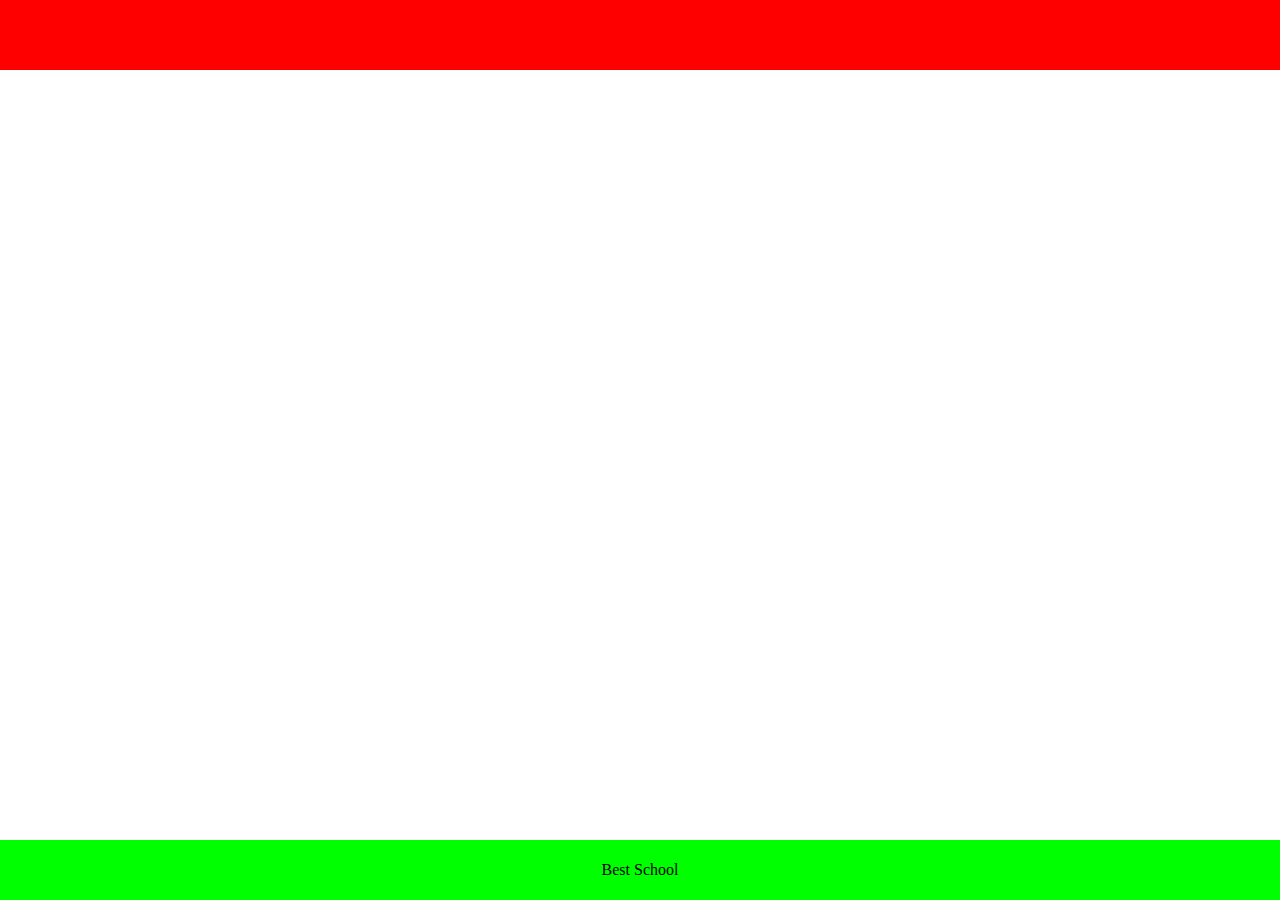
<file: web_static/0-index.html>
<!DOCTYPE html>
<html lang="en">
<head>
</head>

<body style="margin: 0px; padding: 0px;">
	<header style="background-color: #FF0000; height: 70px; width: 100%;">

	</header>
	<footer style="text-align: center; line-height: 60px; position: fixed; bottom: 0; background-color: #00FF00; height: 60px; width: 100%; margin: 0px;">
		Best School
		</footer>
</body>
</html>
</file>
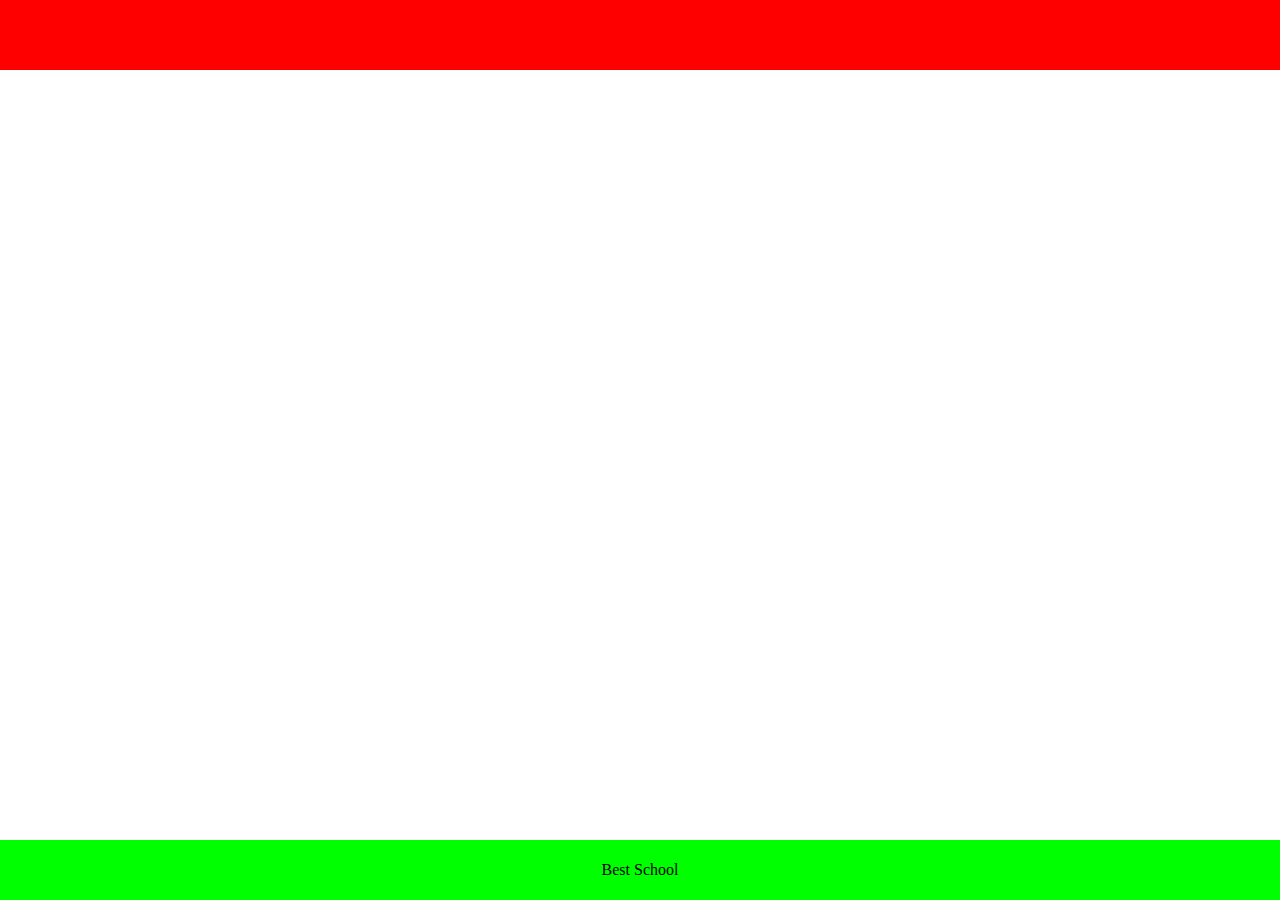
<file: web_static/1-index.html>
<!DOCTYPE html>
<html lang="en">
<head>
	<style>
		body {
			padding: 0px;
			margin: 0px;
		
		}
		header{
			background-color: #FF0000;
			height: 70px;
			width: 100%;
		}
		footer {
			text-align: center;
			line-height: 60px;
			position: fixed;
			bottom: 0;
			background-color: #00FF00;
			height: 60px;
			width: 100%;
		}
	</style>
</head>
<header>

</header>
<body>

</body>
<footer>Best School</footer>
</html>
</file>
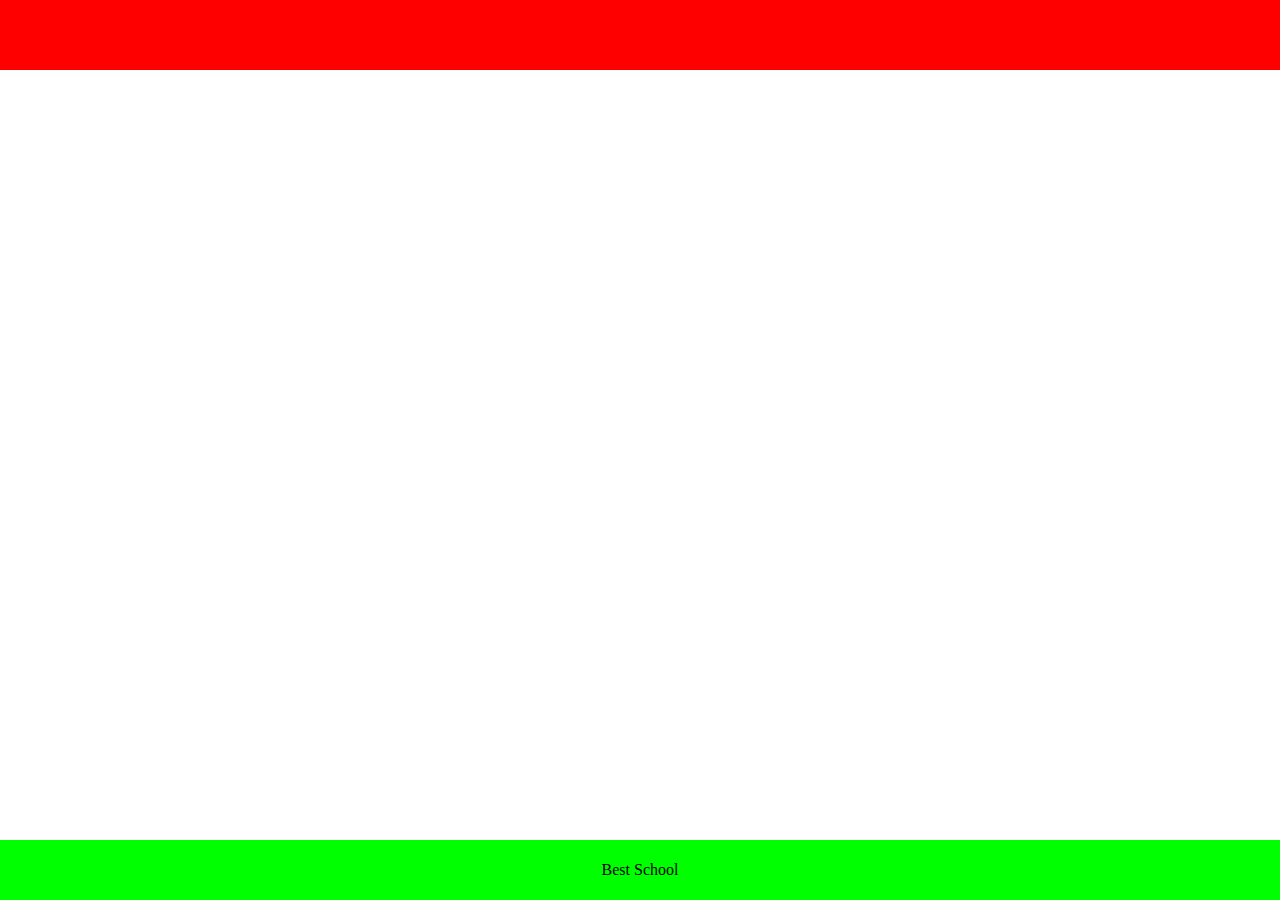
<file: web_static/2-index.html>
<!DOCTYPE html>
<html lang="en">
	<head>
		<meta charset="UTF-8">
		<link rel="stylesheet" href="styles/2-common.css">
		<link rel="stylesheet" href="styles/2-footer.css">
		<link rel="stylesheet" href="styles/2-header.css">
	</head>
	<header>
	</header>
	<body>
	</body>
	<footer>Best School</footer>

</html>
</file>
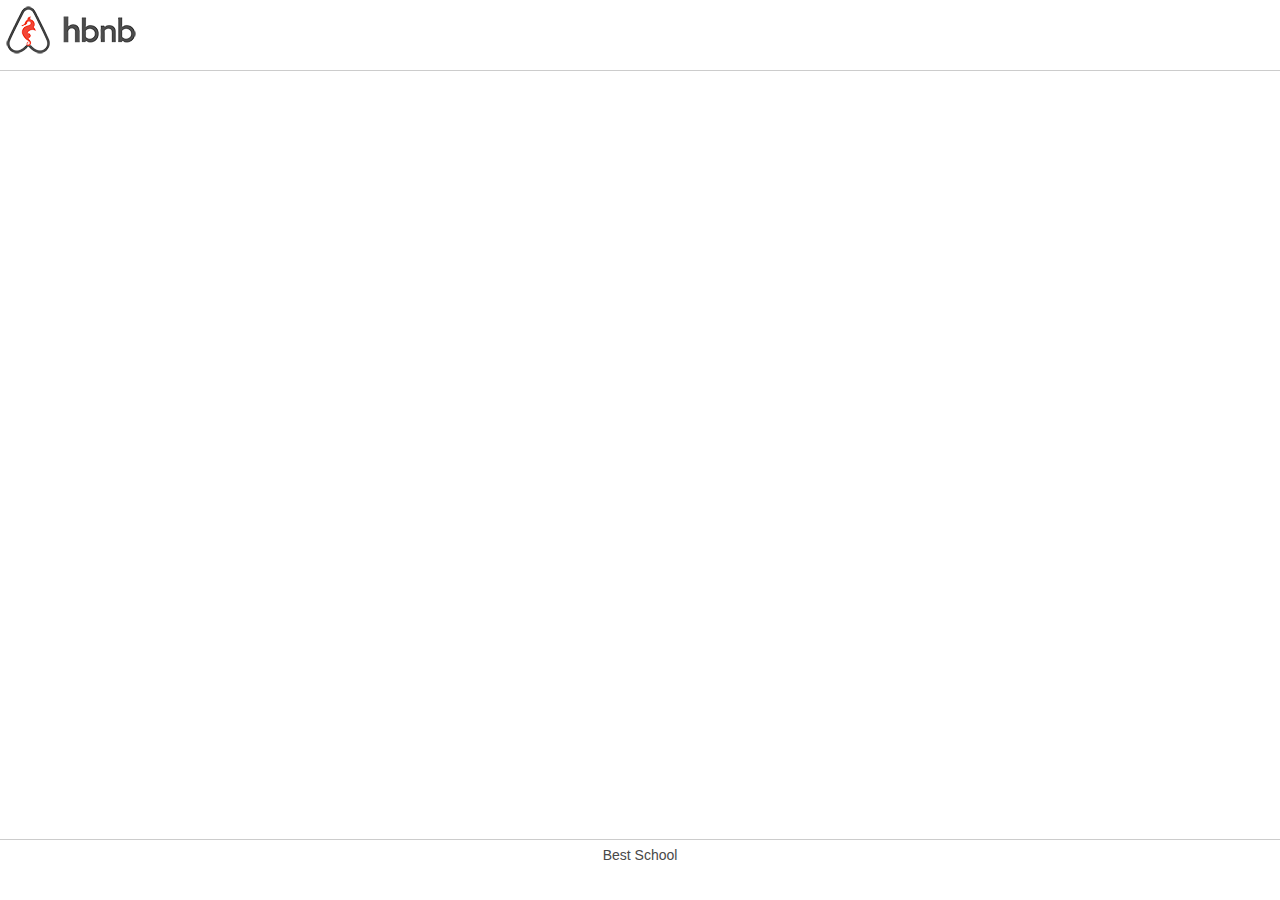
<file: web_static/3-index.html>
<!DOCTYPE html>
<html lang="en">
	<head>
		<link rel="stylesheet" href="styles/3-common.css">
		<link rel="stylesheet" href="styles/3-header.css">
		<link rel="stylesheet" href="styles/3-footer.css">
		<link rel="icon" type="image/png" href="images/icon.png">
	</head>
	<header>
		<img id="logo" src="images/logo.png">
	</header>
	<body>

	</body>
	<footer>Best School</footer>
</html>
</file>
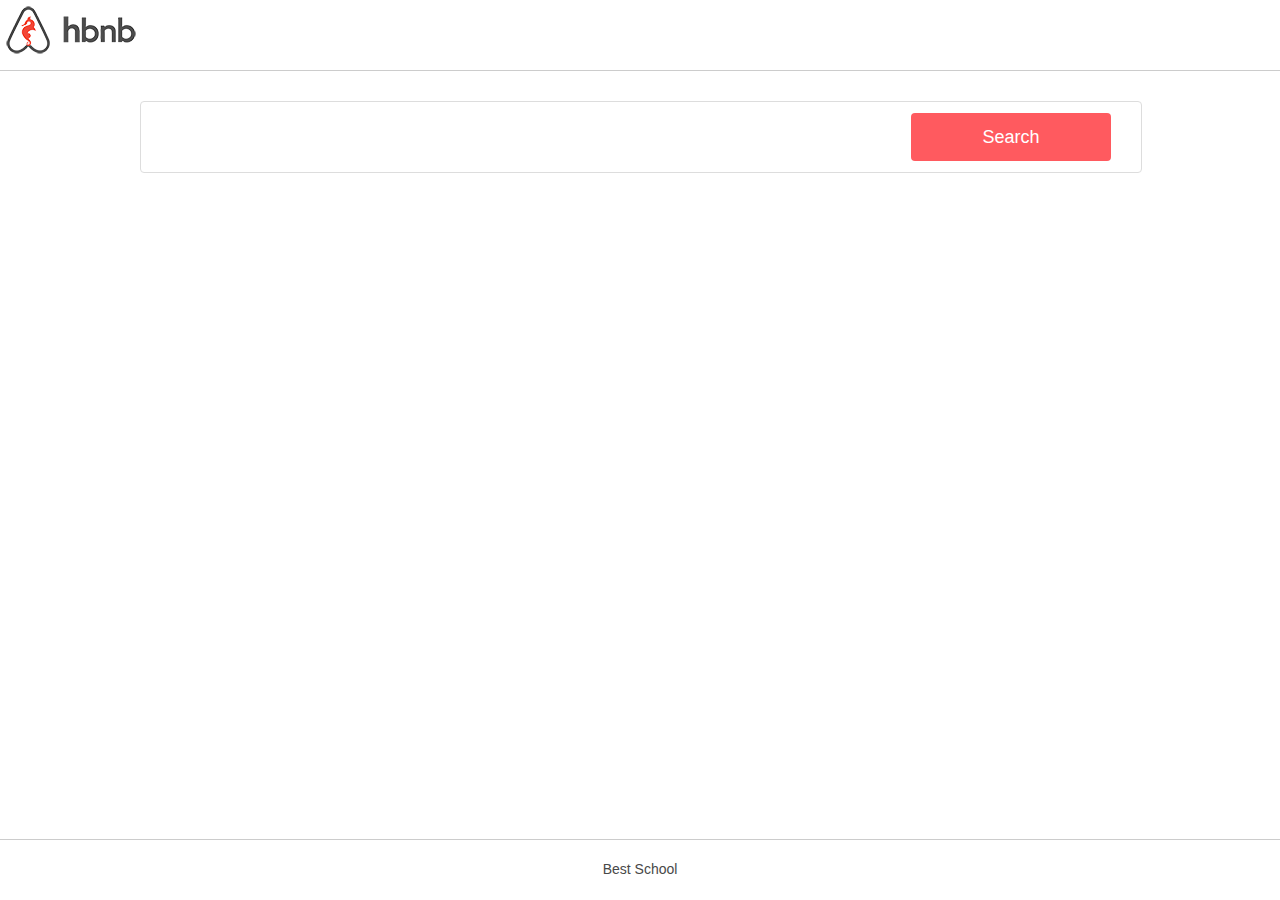
<file: web_static/4-index.html>
<!DOCTYPE html>
<html lang="en">
	<head>
		<title>AirBnB clone</title>
		<link rel="stylesheet" href="styles/4-common.css">
		<link rel="stylesheet" href="styles/3-header.css">
		<link rel="stylesheet" href="styles/3-footer.css">
		<link rel="stylesheet" href="styles/4-filters.css">
		<link rel="icon" type="image/png" href="images/icon.png">
	</head>
	<body>
	<header>
		<img src="images/logo.png">
	</header>
	<div class="container">
		<section class="filters">
			<button>Search</button>
		</section>
	</div>
	<footer><p>Best School</p></footer>
	</body>
</html>
</file>
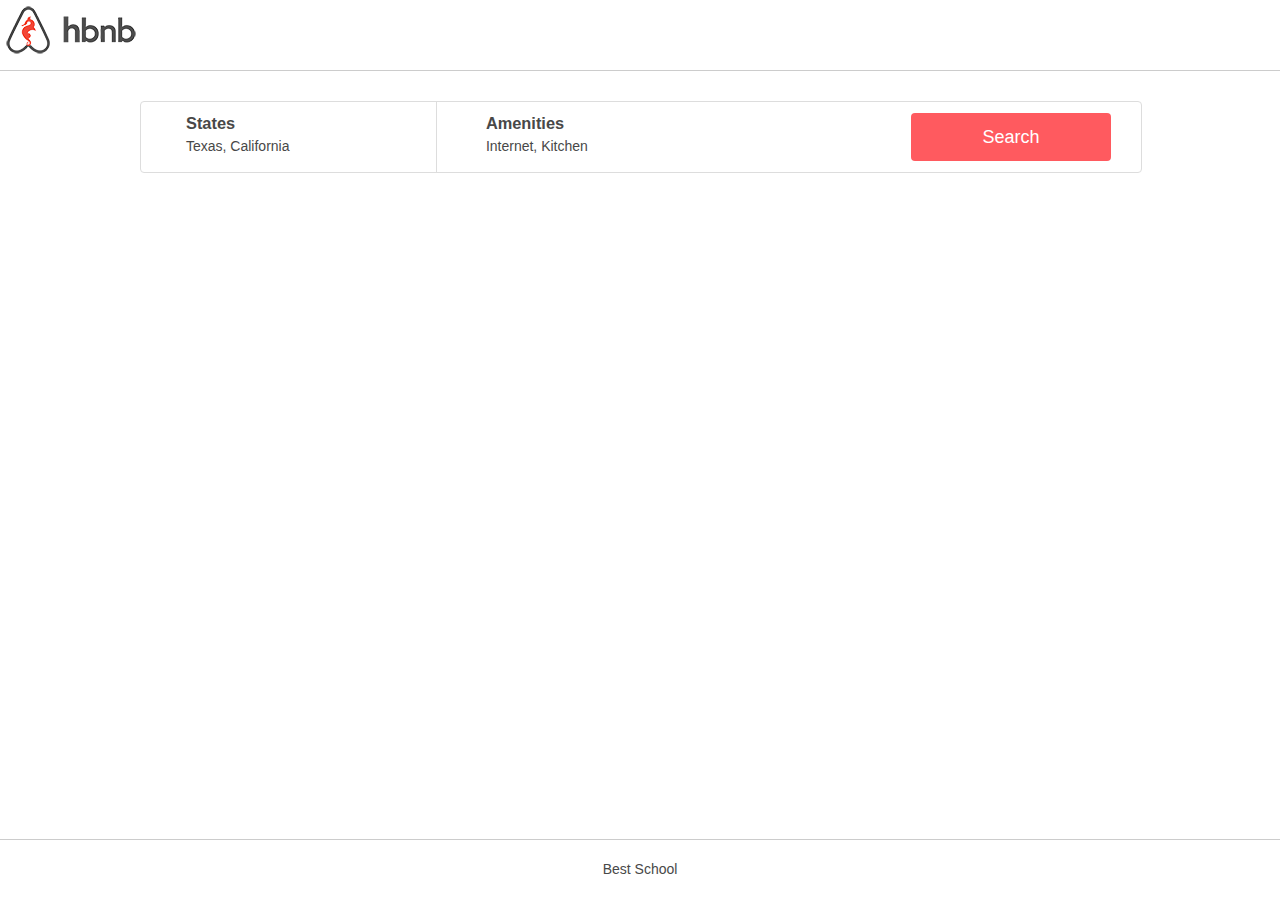
<file: web_static/5-index.html>
<!DOCTYPE html>
<html lang="en">
	<head>
		<title>AirBnB clone</title>
		<link rel="stylesheet" href="styles/4-common.css">
		<link rel="stylesheet" href="styles/3-header.css">
		<link rel="stylesheet" href="styles/3-footer.css">
		<link rel="stylesheet" href="styles/5-filters.css">
		<link rel="icon" type="image/png" href="images/icon.png">
	</head>
	<body>
	<header>
		<img src="images/logo.png">
	</header>
	<div class="container">
		<section class="filters">
			<div class="locations">
				<h3>States</h3>
				<h4>Texas, California</h4>
			</div>
			<div class="amenities">
				<h3>Amenities</h3>
				<h4>Internet, Kitchen</h4>
			</div>
			<button>Search</button>
		</section>
	</div>
	<footer><p>Best School</p></footer>
	</body>
</html>
</file>
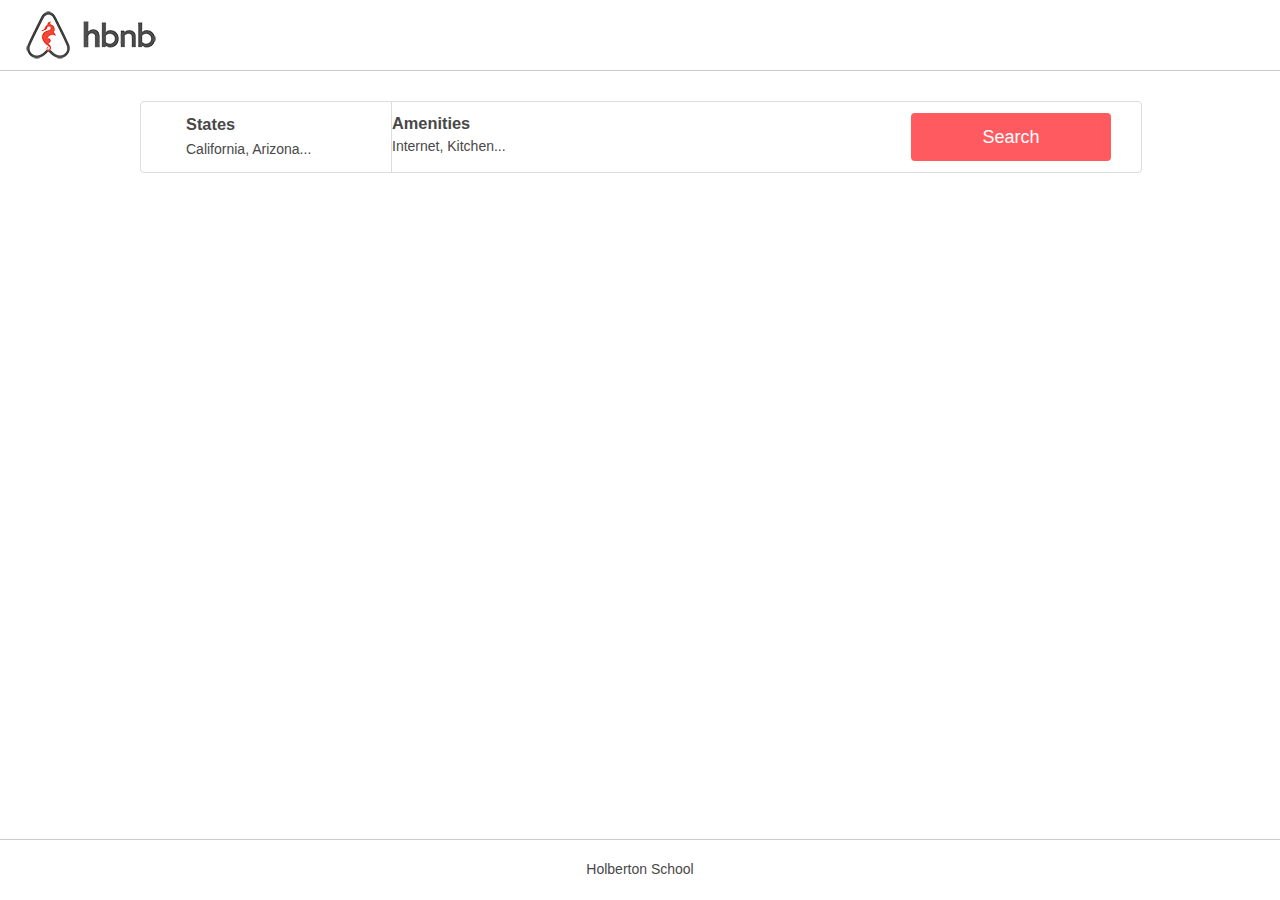
<file: web_static/6-index.html>
<!DOCTYPE html>
<html lang="en">
	<head>
		<title>AirBnB clone</title>

		<link rel="shortcut icon" href="images/icon.ico" >

		<link rel="stylesheet" href="styles/4-common.css"/>
		<link rel="stylesheet" href="styles/3-header.css"/>
		<link rel="stylesheet" href="styles/3-footer.css"/>
		<link rel="stylesheet" href="styles/6-filters.css"/>
	</head>
    <body>
		<header>
			<div id="header_logo"></div>
		</header>
		<div class="container">
			<section class="filters">
				<button>Search</button>
				<div class="locations">
					<h3>States</h3>
					<h4>California, Arizona...</h4>
					<ul class="popover">
						<li><h2>Arizona</h2>
							<ul>
								<li><h4>Page</h4></li>
								<li><h4>Page2</h4></li>
							</ul></li>
						<li><h2>California</h2>
							<ul>
								<li><h4>San Francisco</h4></li>
								<li><h4>Los Altos</h4></li>
							</ul></li>
					</ul>
				</div>
				<div class="amenities">
					<h3>Amenities</h3>
					<h4>Internet, Kitchen...</h4>
					<ul class="popover">
						<li><h4>Internet</h4></li>
						<li><h4>TV</h4></li>
						<li><h4>Kitchen</h4></li>
						<li><h4>Iron</h4></li>
					</ul>
				</div>

			</section>
		</div>
		<footer>
			<p>Holberton School</p>
		</footer>
	</body>
</html>
</file>
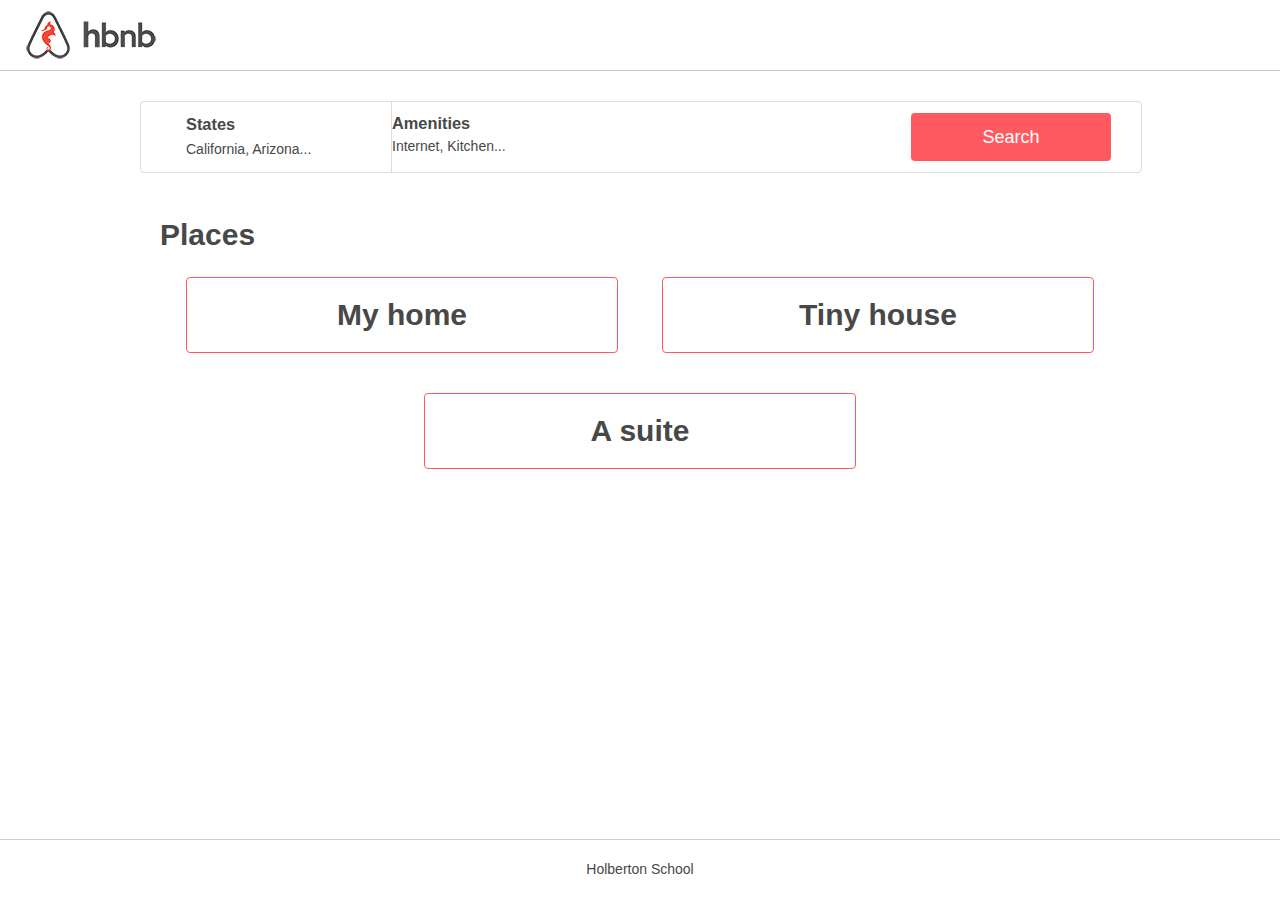
<file: web_static/7-index.html>
<!DOCTYPE html>
<html lang="en">
	<head>
		<title>AirBnB clone</title>

		<link rel="icon" type="image/png" href="images/icon.png">

		<link rel="stylesheet" href="styles/4-common.css"/>
		<link rel="stylesheet" href="styles/3-header.css"/>
		<link rel="stylesheet" href="styles/3-footer.css"/>
		<link rel="stylesheet" href="styles/6-filters.css"/>
		<link rel="stylesheet" href="styles/7-places.css"/>
	</head>
    <body>
		<header>
			<div id="header_logo"></div>
		</header>
		<div class="container">
			<section class="filters">
				<button>Search</button>
				<div class="locations">
					<h3>States</h3>
					<h4>California, Arizona...</h4>
					<ul class="popover">
						<li><h2>Arizona</h2>
							<ul>
								<li><h4>Page</h4></li>
								<li><h4>Page2</h4></li>
							</ul></li>
						<li><h2>California</h2>
							<ul>
								<li><h4>San Francisco</h4></li>
								<li><h4>Los Altos</h4></li>
							</ul></li>
					</ul>
				</div>
				<div class="amenities">
					<h3>Amenities</h3>
					<h4>Internet, Kitchen...</h4>
					<ul class="popover">
						<li><h4>Internet</h4></li>
						<li><h4>TV</h4></li>
						<li><h4>Kitchen</h4></li>
						<li><h4>Iron</h4></li>
					</ul>
				</div>

			</section>
			<section class="places">
				<h1>Places</h1>
				<article>
					<h2>My home</h2>
				</article>
				<article>
					<h2>Tiny house</h2>
				</article>
				<article>
					<h2>A suite</h2>
				</article>
			</section>
		</div>
		<footer>
			<p>Holberton School</p>
		</footer>
	</body>
</html>
</file>
<file: web_static/styles/2-common.css>
body {
	padding: 0px;
	margin: 0px;
}
</file>
<file: web_static/styles/2-footer.css>
footer {
	text-align: center;
	line-height: 60px;
	position: fixed;
	bottom: 0;
	background-color: #00FF00;
	height: 60px;
	width: 100%;
}
</file>
<file: web_static/styles/2-header.css>
header {
	background-color: #FF0000;
	height: 70px;
	width: 100%;
}
</file>
<file: web_static/styles/3-common.css>
body {
	margin: 0px;
	padding: 0px;
	color: #484848;
	font-size: 14px;
	font-family: Circular,"Helvetica Neue",Helvetica,Arial,sans-serif;
}
</file>
<file: web_static/styles/3-header.css>
header {
	background-color: white;
	height: 70px;
	width: 100%;
	
	border-bottom: 1px solid #CCCCCC;
}

#header_logo {
	height: 100%;
	width: 142px;

	background-image: url("../images/logo.png");
	background-repeat: no-repeat;
	background-position: center;

	margin-left: 20px;
}
</file>
<file: web_static/styles/3-footer.css>
footer {
	position: fixed;
	bottom: 0;
	background-color: white;
	height: 60px;
	width: 100%;
	text-align: center;
	line-height: 30px;
	border-top: 1px solid #CCCCCC;
}
</file>
<file: web_static/styles/4-common.css>
body {
	margin:0px;
	padding:0px;

	color: #484848;
	font-size: 14px;
	font-family: Circular,"Helvetica Neue",Helvetica,Arial,sans-serif;
}

.container {
    max-width: 1000px;
    margin: 30px auto;
}
</file>
<file: web_static/styles/4-filters.css>
.filters {
	background-color: white;
	height: 70px;
	width: 100%;
	border: 1px solid #DDDDDD;
	border-radius: 4px;
}
button{
	font-size: 18px;
	color: #FFFFFF;
	background-color: #FF5A5F;
	height: 48px;
	width: 20%;
	border-style: none;
	border-radius: 4px;
	float: right;
	margin-top: 11px;
	margin-bottom: 11px;
	margin-right: 30px;
}
button:hover {
	opacity: 90%;
}
</file>
<file: web_static/styles/5-filters.css>
.filters {
	background-color: white;
	height: 70px;
	width: 100%;
	border: 1px solid #DDDDDD;
	border-radius: 4px;
	position: relative;
}
button{
	font-size: 18px;
	color: #FFFFFF;
	background-color: #FF5A5F;
	height: 48px;
	width: 20%;
	border-style: none;
	border-radius: 4px;
	float: right;
	margin-top: 11px;
	margin-bottom: 11px;
	margin-right: 30px;
}
button:hover {
	opacity: 90%;
}
.locations{
	display: inline-block;
	vertical-align: middle;
	height: 100%;
	width: 25%;
	margin-left: 45px;
	border-right: #DDDDDD solid 1px;
}
.amenities {
	display: inline-block;
	vertical-align: middle;
	height: 100%;
	width: 25%;
	margin-left: 45px;
}
h3 {
	font-weight: 600;
	margin-top: 12px;
	margin-bottom: 5px;
}
h4 {
	font-weight: 400;
	font-size: 14px;
	margin-top: 5px;
	margin-bottom: 12px;
}
</file>
<file: web_static/styles/6-filters.css>
.filters {
	display: block;
	background-color: white;
	height: 70px;
	width: 100%;
	border: 1px solid #DDDDDD;
	border-radius: 4px;
}

.locations {
	display: inline;
	vertical-align: middle;
	float: left;
	height: 100%;
	width: 25%;

	line-height: 20px;
	border-right: 1px solid #DDDDDD;
}

.filter_amenities {
	display: inline;
	vertical-align: middle;
	height: 100%;
	float: left;
    width: 25%;

	line-height: 20px;
}

.popover {
	list-style-type: none;
	display: none;
	background-color: #FAFAFA;
	width: 100%;

	margin-left: -1px;
	margin-top: 8px;
	padding: 25px 0px;

	border: 1px solid #DDDDDD;
	border-radius: 4px;
}

.locations:hover .popover {
	display: inline-block;
}

.filter_amenities:hover .popover {
	display: inline-block;
}

ul {
	list-style-type: none;
	padding: 0px;
	padding-bottom: 20px;
}

li {
}	

h2 {
	font-size: 16px;
	padding-left: 30px;
	margin: 0px;
}

h3 {
	font-weight: 600;
	margin-top: 12px;
	margin-bottom: 5px;	
	padding-left: 45px;
}

h4 {
	font-size: 14px;
	font-weight: 400;
	margin-top: 5px;
	margin-bottom: 5px;
	padding-left: 45px;
}

button {
	color: #FFFFFF;
	font-size: 18px;
	
	height: 48px;
	width: 20%;
	background-color: #FF5A5F;
	border-style: none;
	border-radius: 4px;

	float: right;
	margin-top: 11px;
	margin-bottom: 11px;
	margin-right: 30px;
}

button:hover {
	opacity: 90%;
}
</file>
<file: web_static/styles/7-places.css>
.places {
	display: block;
	margin: 45px auto;
	text-align: center;
}

article {
	display: inline-block;
	width: 390px;
	padding: 20px;
	margin: 20px;
	border: 1px solid #FF5A5F;
	border-radius: 4px;
	text-align: center;
}

h1 {
	float: left;
	text-align: left;
	width: 95%;
	display: block;
	margin-top: 0px;
	margin-left: 20px;
	margin-bottom: 5px;
	font-size: 30px;
}

article h2 {
	font-size: 30px;
	padding: 0px;
	margin: auto;
}
</file>
